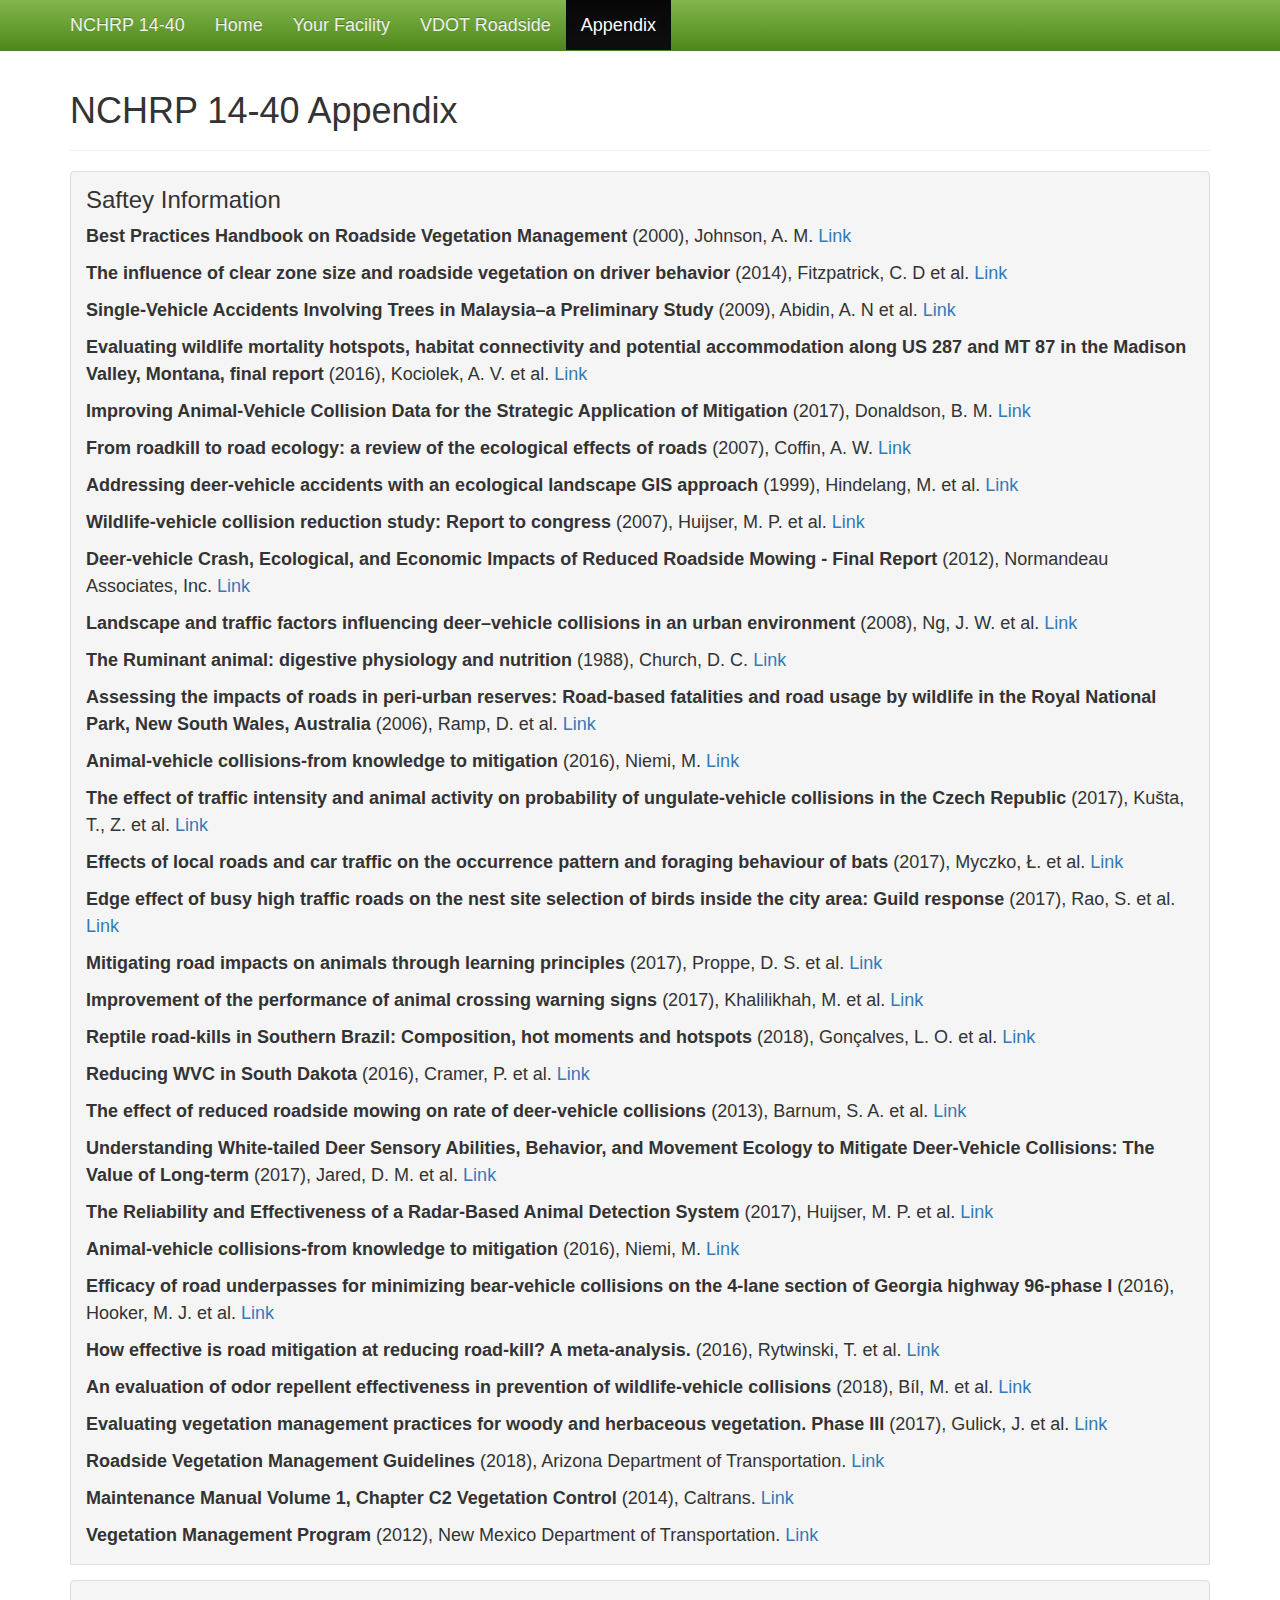
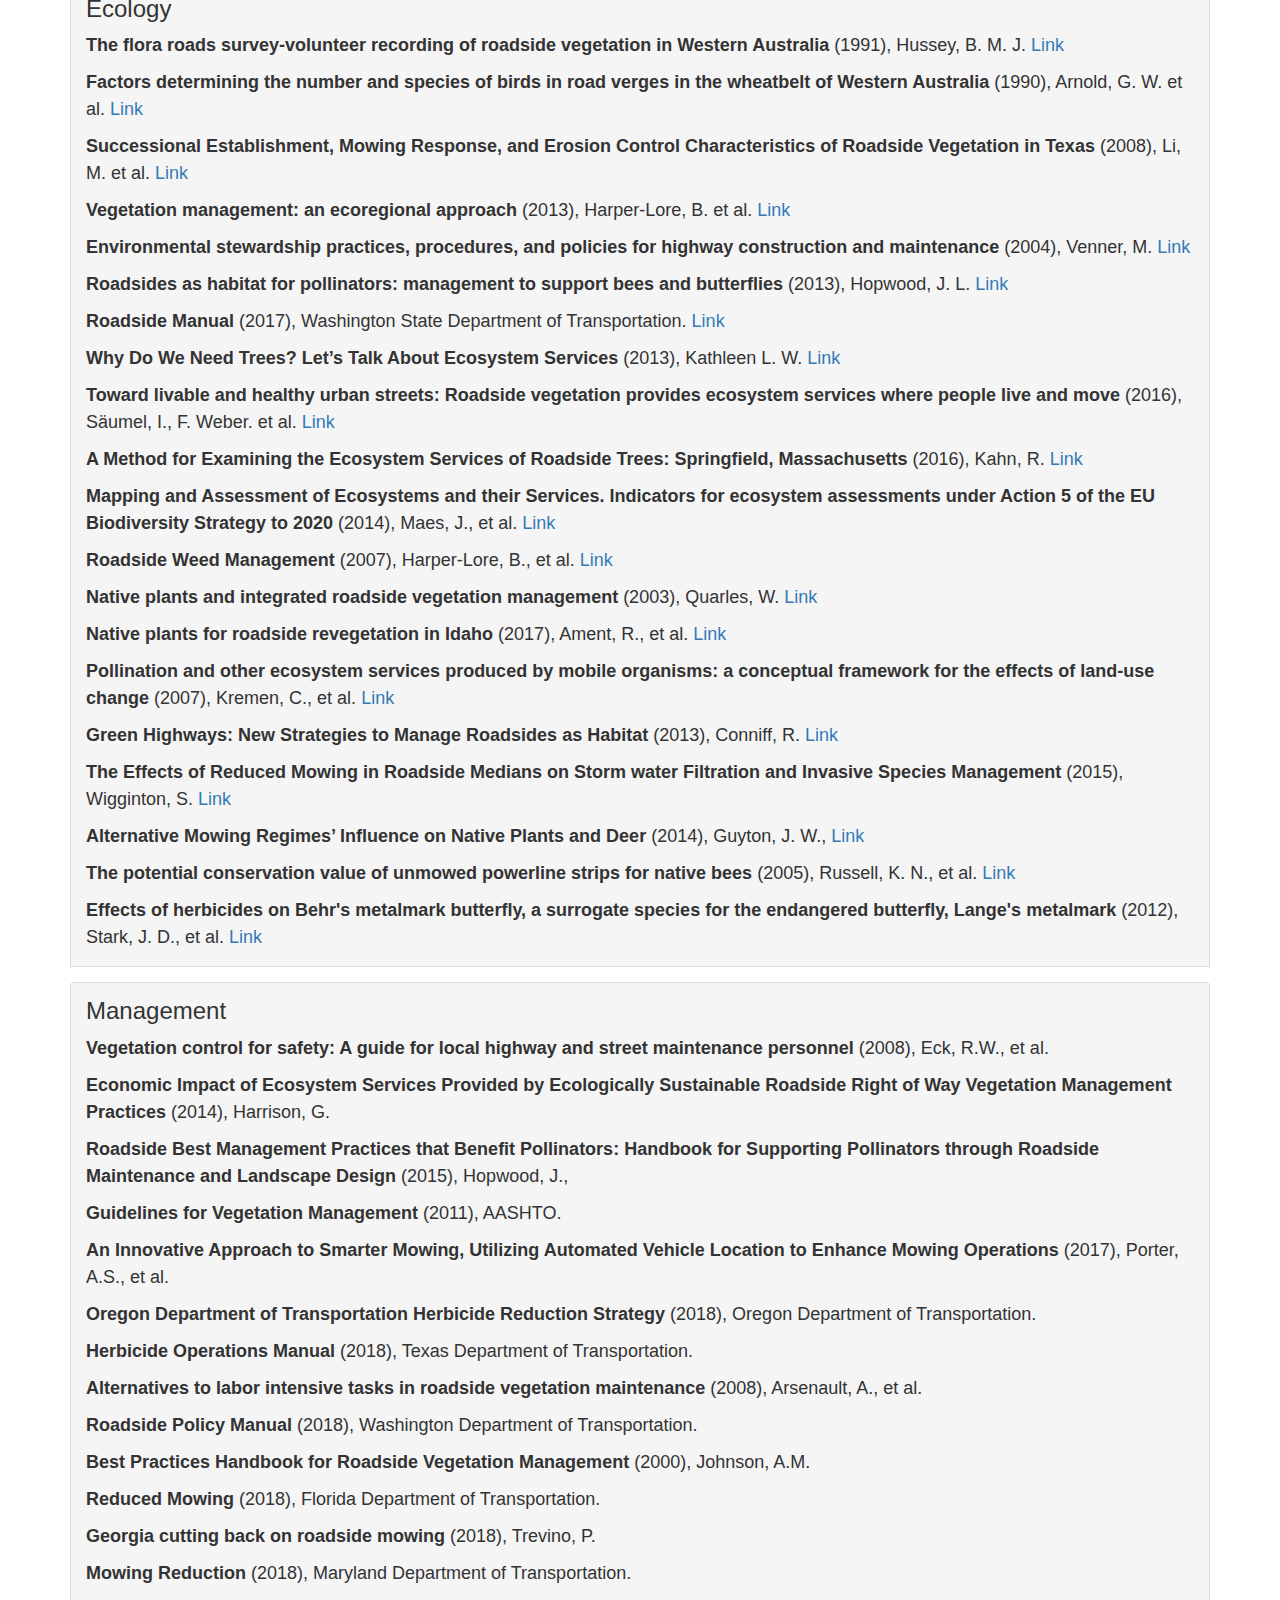
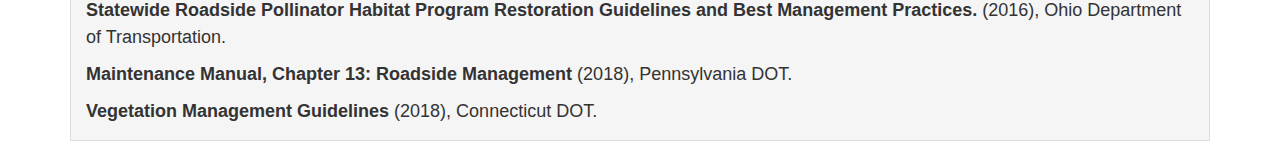
<file: appendix.htm>
<!DOCTYPE html>
<html lang="en">
<head>
	<meta charset="utf-8">
  <meta http-equiv="X-UA-Compatible" content="IE=edge">
  <meta name="viewport" content="width=device-width, initial-scale=1">
	<title>NCHRP 14-40</title>
   <!-- Bootstrap -->
    <link href="css/bootstrap.min.css" rel="stylesheet">
    <link href="css/bootstrap-theme.min.css" rel="stylesheet">
    <link href="css/acrp0911.css" rel="stylesheet">

    <!-- HTML5 shim and Respond.js for IE8 support of HTML5 elements and media queries -->
    <!-- WARNING: Respond.js doesn't work if you view the page via file:// -->
    <!--[if lt IE 9]>
      <script src="https://oss.maxcdn.com/html5shiv/3.7.2/html5shiv.min.js"></script>
      <script src="https://oss.maxcdn.com/respond/1.4.2/respond.min.js"></script>
    <![endif]-->
</head>

<body>
  <header class="navbar navbar-static-top navbar-inverse" id="top" role="banner">
  <div class="container">
    <div class="navbar-header">
      <button class="navbar-toggle collapsed" type="button" data-toggle="collapse" data-target=".bs-navbar-collapse">
        <span class="sr-only">Toggle navigation</span>
        <span class="icon-bar"></span>
        <span class="icon-bar"></span>
        <span class="icon-bar"></span>
      </button>
      <a href="index.htm" class="navbar-brand">NCHRP 14-40</a>
    </div>
    <nav class="collapse navbar-collapse bs-navbar-collapse">
      <ul class="nav navbar-nav">
        <li>
          <a href="index.htm">Home</a>
        </li>

        <li>
          <a href="facility.htm">Your Facility</a>
        </li>
        <!-- <li>
          <a href="help.htm">Help</a>
        </li> -->
        <li><a href="vdot.html">VDOT Roadside</a></li>
        <li class="active">
          <a href="appendix.htm">
            Appendix
          </a>
        </li>

       <!--  <li>
          <a href="distresses.htm">All Distresses</a>
        </li> -->
        <!-- <li>
          <a href="final-report.htm">Project Final Report</a>
        </li> -->
        
      </ul>
      
    </nav>
  </div><!-- end .container -->
  </header>



    <div class="container">
      <div class="page-header">
        <h1>NCHRP 14-40 Appendix</h1>
      </div>

      <div class="callout">
        <h2>Saftey Information</h2>

        <p><strong>Best Practices Handbook on Roadside Vegetation Management</strong> (2000), Johnson, A. M. <a href="https://www.lrrb.org/pdf/200820.pdf">Link</a></p>
        <p><strong>The influence of clear zone size and roadside vegetation on driver behavior</strong> (2014), Fitzpatrick, C. D et al. <a href="https://www.sciencedirect.com/science/article/pii/S0022437514000371?via%3Dihub">Link</a> </p>
        <p><strong>Single-Vehicle Accidents Involving Trees in Malaysia–a Preliminary Study</strong> (2009), Abidin, A. N et al. <a href="http://reaaa.vms.my/images/4/4f/MRR_12_2009.pdf">Link</a></p>
        <p><strong>Evaluating wildlife mortality hotspots, habitat connectivity and potential accommodation along US 287 and MT 87 in the Madison Valley, Montana, final report</strong> (2016), Kociolek, A. V. et al. <a href="https://www.mdt.mt.gov/research/projects/env/madison_valley.shtml"> Link</a></p>
        <p><strong>Improving Animal-Vehicle Collision Data for the Strategic Application of Mitigation</strong> (2017), Donaldson, B. M. <a href="http://www.virginiadot.org/vtrc/main/online_reports/pdf/18-r16.pdf">Link</a></p>
        <p><strong>From roadkill to road ecology: a review of the ecological effects of roads</strong> (2007), Coffin, A. W. <a href="https://www.sciencedirect.com/science/article/pii/S0966692306001177">Link</a></p>
        <p><strong>Addressing deer-vehicle accidents with an ecological landscape GIS approach</strong> (1999), Hindelang, M. et al. <a href="http://www.icoet.net/downloads/99paper25.pdf">Link</a></p>
        <p><strong>Wildlife-vehicle collision reduction study: Report to congress</strong> (2007), Huijser, M. P. et al. <a href="https://www.fhwa.dot.gov/publications/research/safety/08034/">Link</a></p>
        <p><strong>Deer-vehicle Crash, Ecological, and Economic Impacts of Reduced Roadside Mowing - Final Report</strong> (2012), Normandeau Associates, Inc. <a href="http://www.deercrash.org/DVC%20Mowing.pdf">Link</a></p>
        <p><strong>Landscape and traffic factors influencing deer–vehicle collisions in an urban environment</strong> (2008), Ng, J. W. et al. <a href="http://digitalcommons.unl.edu/cgi/viewcontent.cgi?article=1078&context=hwi">Link</a></p>
        <p><strong>The Ruminant animal: digestive physiology and nutrition</strong> (1988), Church, D. C. <a href="https://eprints.nwisrl.ars.usda.gov/770/1/606.pdf">Link</a></p>
        <p><strong>Assessing the impacts of roads in peri-urban reserves: Road-based fatalities and road usage by wildlife in the Royal National Park, New South Wales, Australia</strong> (2006), Ramp, D. et al. <a href="https://www.sciencedirect.com/science/article/pii/S0006320705004799">Link</a></p>
        <p><strong>Animal-vehicle collisions-from knowledge to mitigation</strong> (2016), Niemi, M. <a href="https://helda.helsinki.fi/bitstream/handle/10138/160439/animalve.pdf?sequence=1&isAllowed=y">Link</a></p>
        <p><strong>The effect of traffic intensity and animal activity on probability of ungulate-vehicle collisions in the Czech Republic</strong> (2017), Kušta, T., Z. et al. <a href="https://www.sciencedirect.com/science/article/pii/S0925753516301643">Link</a></p>
        <p><strong>Effects of local roads and car traffic on the occurrence pattern and foraging behaviour of bats</strong> (2017), Myczko, Ł. et al. <a href="https://www.sciencedirect.com/science/article/pii/S1361920917307034">Link</a></p>
        <p><strong>Edge effect of busy high traffic roads on the nest site selection of birds inside the city area: Guild response</strong> (2017), Rao, S. et al. <a href="https://www.sciencedirect.com/science/article/pii/S1361920916306332">Link</a></p>
        <p><strong>Mitigating road impacts on animals through learning principles</strong> (2017), Proppe, D. S. et al. <a href="https://link.springer.com/article/10.1007%2Fs10071-016-0989-y">Link</a></p>
        <p><strong>Improvement of the performance of animal crossing warning signs</strong> (2017), Khalilikhah, M. et al. <a href="https://www.sciencedirect.com/science/article/pii/S0022437516302596">Link</a></p>
        <p><strong>Reptile road-kills in Southern Brazil: Composition, hot moments and hotspots</strong> (2018), Gonçalves, L. O. et al. <a href="https://www.sciencedirect.com/science/article/pii/S004896971732394X?via%3Dihub">Link</a></p>
        <p><strong>Reducing WVC in South Dakota</strong> (2016), Cramer, P. et al. <a href="https://roadecology.ucdavis.edu/files/content/projects/SDDOT_WVC_Research_Final_Report_July_29_2016.pdf">Link</a></p>
        <p><strong>The effect of reduced roadside mowing on rate of deer-vehicle collisions</strong> (2013), Barnum, S. A. et al. <a href="http://docs.trb.org/prp/13-5041.pdf">Link</a></p>
        <p><strong>Understanding White-tailed Deer Sensory Abilities, Behavior, and Movement Ecology to Mitigate Deer-Vehicle Collisions: The Value of Long-term</strong> (2017), Jared, D. M. et al. <a href="http://docs.trb.org/prp/17-00809.pdf">Link</a></p>
        <p><strong>The Reliability and Effectiveness of a Radar-Based Animal Detection System</strong> (2017), Huijser, M. P. et al. <a href="http://cem.uaf.edu/media/247691/huijser-et-al-animal-detection-system-20170917-final-report-cesticc.pdf">Link</a></p>
        <p><strong>Animal-vehicle collisions-from knowledge to mitigation</strong> (2016), Niemi, M. <a href="https://helda.helsinki.fi/bitstream/handle/10138/160439/animalve.pdf?sequence=1&isAllowed=y">Link</a></p>
        <p><strong>Efficacy of road underpasses for minimizing bear-vehicle collisions on the 4-lane section of Georgia highway 96-phase I</strong> (2016), Hooker, M. J. et al. <a href="http://www.gti.gatech.edu/sites/default/files/u51/EFFICACY%20OF%20ROAD%20UNDERPASSES%20FOR%20MINIMIZING%20BEAR-VEHICLE%20COLLISIONS%20ON%20THE%204-LANE%20SECTION%20OF%20GEORGIA%2096_Warren%20Hooker.pdf">Link</a></p>
        <p><strong>How effective is road mitigation at reducing road-kill? A meta-analysis.</strong> (2016), Rytwinski, T. et al. <a href="https://journals.plos.org/plosone/article?id=10.1371/journal.pone.0166941">Link</a></p>
        <p><strong>An evaluation of odor repellent effectiveness in prevention of wildlife-vehicle collisions</strong> (2018), Bíl, M. et al. <a href="https://www.sciencedirect.com/science/article/pii/S0301479717309568?via%3Dihub">Link</a></p>
        <p><strong>	Evaluating vegetation management practices for woody and herbaceous vegetation. Phase III</strong> (2017), Gulick, J. et al. <a href="http://cdm16007.contentdm.oclc.org/cdm/ref/collection/p267401ccp2/id/15541">Link</a></p>
        <p><strong>Roadside Vegetation Management Guidelines</strong> (2018), Arizona Department of Transportation. <a href="https://apps.azdot.gov/files/Sitefinity-Files/Vegetation-Management-Guidelines.pdf">Link</a></p>
        <p><strong>Maintenance Manual Volume 1, Chapter C2 Vegetation Control</strong> (2014), Caltrans. <a href="http://www.dot.ca.gov/hq/maint/manual/2014/17_Chpt_C2_May_2015_rev_1-01.pdf">Link</a></p>
        <p><strong>Vegetation Management Program</strong> (2012), New Mexico Department of Transportation. <a href="http://dot.state.nm.us/content/nmdot/en/Vegetation_Management.html">Link</a></p>
      </div>

    <div class="callout">
      <h2>Ecology</h2>
      <p><strong>The flora roads survey-volunteer recording of roadside vegetation in Western Australia</strong> (1991), Hussey, B. M. J. <a href="https://trid.trb.org/view/376075">Link</a></p>
      <p><strong>Factors determining the number and species of birds in road verges in the wheatbelt of Western Australia</strong> (1990), Arnold, G. W. et al. <a href="https://www.sciencedirect.com/science/article/pii/000632079090098A">Link</a></p>
      <p><strong>Successional Establishment, Mowing Response, and Erosion Control Characteristics of Roadside Vegetation in Texas</strong> (2008), Li, M. et al. <a href="https://static.tti.tamu.edu/tti.tamu.edu/documents/0-4949-1.pdf">Link</a></p>
      <p><strong>Vegetation management: an ecoregional approach</strong> (2013), Harper-Lore, B. et al. <a href="https://www.environment.fhwa.dot.gov/env_topics/ecosystems_vegetation.aspx">Link</a></p>
      <p><strong>Environmental stewardship practices, procedures, and policies for highway construction and maintenance</strong> (2004), Venner, M. <a href="http://onlinepubs.trb.org/onlinepubs/archive/NotesDocs/25-25(4)_FR.pdf">Link</a></p>
      <p><strong>Roadsides as habitat for pollinators: management to support bees and butterflies</strong> (2013), Hopwood, J. L. <a href="http://www.icoet.net/icoet_2013/documents/papers/ICOET2013_Paper403C_Hopwood.pdf">Link</a></p>
      <p><strong>Roadside Manual</strong> (2017), Washington State Department of Transportation. <a href="http://www.wsdot.wa.gov/publications/manuals/fulltext/M25-30/Roadside.pdf">Link</a></p>
      <p><strong>Why Do We Need Trees? Let’s Talk About Ecosystem Services</strong> (2013), Kathleen L. W. <a href="https://www.naturewithin.info/Policy/Eco%20Services_Arborist%20News_KWolf%20Aug%202013.pdf">Link</a></p>
      <p><strong>Toward livable and healthy urban streets: Roadside vegetation provides ecosystem services where people live and move</strong> (2016), Säumel, I., F. Weber. et al. <a href="https://www.sciencedirect.com/science/article/pii/S1462901115301131">Link</a></p>
      <p><strong>A Method for Examining the Ecosystem Services of Roadside Trees: Springfield, Massachusetts</strong> (2016), Kahn, R. <a href="https://www.mass.gov/files/documents/2016/08/qz/cf2016june.pdf">Link</a></p>
      <p><strong>Mapping and Assessment of Ecosystems and their Services. Indicators for ecosystem assessments under Action 5 of the EU Biodiversity Strategy to 2020</strong> (2014), Maes, J., et al. <a href="http://ec.europa.eu/environment/nature/knowledge/ecosystem_assessment/pdf/2ndMAESWorkingPaper.pdf">Link</a></p>
      <p><strong>Roadside Weed Management</strong> (2007), Harper-Lore, B., et al. <a href="http://msuinvasiveplants.org/archives_CISM/index.html">Link</a></p>
      <p><strong>Native plants and integrated roadside vegetation management</strong> (2003), Quarles, W. <a href="https://www.birc.org/MarApril2003.pdf">Link</a></p>
      <p><strong>Native plants for roadside revegetation in Idaho</strong> (2017), Ament, R., et al. <a href="http://npj.uwpress.org/content/18/1/4.abstract">Link</a></p>
      <p><strong>Pollination and other ecosystem services produced by mobile organisms: a conceptual framework for the effects of land‐use change</strong> (2007), Kremen, C., et al. <a href="https://onlinelibrary.wiley.com/doi/10.1111/j.1461-0248.2007.01018.x">Link</a></p>
      <p><strong>Green Highways: New Strategies to Manage Roadsides as Habitat</strong> (2013), Conniff, R. <a href="https://e360.yale.edu/features/green_highways_new_strategies_to_manage_roadsides_as_habitat">Link</a></p>
      <p><strong>The Effects of Reduced Mowing in Roadside Medians on Storm water Filtration and Invasive Species Management</strong> (2015), Wigginton, S. <a href="https://digitalcommons.uri.edu/cgi/viewcontent.cgi?article=1805&context=theses">Link</a></p>
      <p><strong>Alternative Mowing Regimes’ Influence on Native Plants and Deer</strong> (2014), Guyton, J. W., <a href="http://ir.library.msstate.edu/bitstream/handle/11668/14195/4.%20Alternative%20mowing%20regimes%20influence%20on%20native%20plants%20and%20deer.pdf?sequence=1&isAllowed=y">Link</a></p>
      <p><strong>The potential conservation value of unmowed powerline strips for native bees</strong> (2005), Russell, K. N., et al. <a href="https://www.sciencedirect.com/science/article/pii/S0006320705000467">Link</a></p>
      <p><strong>Effects of herbicides on Behr's metalmark butterfly, a surrogate species for the endangered butterfly, Lange's metalmark</strong> (2012), Stark, J. D., et al. <a href="https://www.sciencedirect.com/science/article/pii/S0269749112000280">Link</a></p>
    </div>
    <div class="callout">
      <h2>Management</h2>
      <p><strong>Vegetation control for safety: A guide for local highway and street maintenance personnel</strong> (2008), Eck, R.W., et al. <a href="https://safety.fhwa.dot.gov/local_rural/training/fhwasa07018/"></a></p>
      <p><strong>Economic Impact of Ecosystem Services Provided by Ecologically Sustainable Roadside Right of Way Vegetation Management Practices</strong> (2014), Harrison, G. <a href="http://www.fdot.gov/research/Completed_Proj/Summary_EMO/FDOT-BDK75-977-74-rpt.pdf"></a></p>
      <p><strong>Roadside Best Management Practices that Benefit Pollinators: Handbook for Supporting Pollinators through Roadside Maintenance and Landscape Design</strong> (2015), Hopwood, J., <a href="http://www.xerces.org/wp-content/uploads/2016/08/BMPs_pollinators_landscapes.pdf"></a></p>
      <p><strong>Guidelines for Vegetation Management</strong> (2011), AASHTO. <a href="http://www.dot.ca.gov/hq/maint/AASHTO/AASHTO_2008_Presentations/Tu7.4-Heap_Monterey_July%202008.pdf"></a></p>
      <p><strong>An Innovative Approach to Smarter Mowing, Utilizing Automated Vehicle Location to Enhance Mowing Operations</strong> (2017), Porter, A.S., et al. <a href="http://www.dot.state.mn.us/research/reports/2017/201711.pdf"></a></p>
      <p><strong>Oregon Department of Transportation Herbicide Reduction Strategy</strong> (2018), Oregon Department of Transportation. <a href="https://www.oregon.gov/ODOT/Maintenance/Documents/Herbicide%20Reduction%20Final%20Report%20April%202016.pdf"></a></p>
      <p><strong>Herbicide Operations Manual</strong> (2018), Texas Department of Transportation. <a href="https://ftp.dot.state.tx.us/pub/txdot-info/mnt/herbicide-manual.pdf"></a></p>
      <p><strong>Alternatives to labor intensive tasks in roadside vegetation maintenance</strong> (2008), Arsenault, A., et al. <a href="http://www.dot.ca.gov/newtech/researchreports/reports/2008/ucd-arr-08-06-30-04.pdf"></a></p>
      <p><strong>Roadside Policy Manual</strong> (2018), Washington Department of Transportation. <a href="https://www.wsdot.wa.gov/publications/manuals/fulltext/M3110/RPM.pdf."></a></p>
      <p><strong>Best Practices Handbook for Roadside Vegetation Management</strong> (2000), Johnson, A.M. <a href="https://conservancy.umn.edu/bitstream/handle/11299/189413/MnDOT%202000-19.pdf?sequence=1&isAllowed=y"></a></p>
      <p><strong>Reduced Mowing</strong> (2018), Florida Department of Transportation. <a href="http://www.fdot.gov/designsupport/wildflowers/reducedmowing.shtm"></a></p>
      <p><strong>Georgia cutting back on roadside mowing</strong> (2018), Trevino, P. <a href="https://www.timesfreepress.com/news/georgia/story/2009/jun/27/georgia-cutting-back-on-roadside-mowing/224994/"></a></p>
      <p><strong>Mowing Reduction</strong> (2018), Maryland Department of Transportation. <a href="http://www.roads.maryland.gov/Index.aspx?pageid=353"></a></p>
      <p><strong>Statewide Roadside Pollinator Habitat Program Restoration Guidelines and Best Management Practices.</strong> (2016), Ohio Department of Transportation. <a href="http://www.davey.com/media/1619374/1_odot_statewide_roadside_pollinator_habitat_restoration_guide.pdf"></a></p>
      <p><strong>Maintenance Manual, Chapter 13: Roadside Management</strong> (2018), Pennsylvania DOT. <a href="http://www.dot.state.pa.us/public/PubsForms/Publications/PUB%2023/Pub%2023-Chapter%2013%20.pdf"></a></p>
      <p><strong>Vegetation Management Guidelines</strong> (2018), Connecticut DOT. <a href="http://www.ct.gov/dot/lib/dot/documents/dmaintenance/veg_man_guidelines_final_02-15-18.pdf"></a></p>
    </div>



  </div>

	<!-- jQuery (necessary for Bootstrap's JavaScript plugins) -->
    <script src="https://ajax.googleapis.com/ajax/libs/jquery/1.11.2/jquery.min.js"></script>
    <!-- Include all compiled plugins (below), or include individual files as needed -->
    <script src="js/bootstrap.min.js"></script>
    <script src="jquery-1.11.3.min.js"></script>
<script>
  (function(i,s,o,g,r,a,m){i['GoogleAnalyticsObject']=r;i[r]=i[r]||function(){
  (i[r].q=i[r].q||[]).push(arguments)},i[r].l=1*new Date();a=s.createElement(o),
  m=s.getElementsByTagName(o)[0];a.async=1;a.src=g;m.parentNode.insertBefore(a,m)
  })(window,document,'script','https://www.google-analytics.com/analytics.js','ga');

  ga('create', 'UA-417427-51', 'auto');
  ga('send', 'pageview');

</script>    
</body>
</html>
</file>
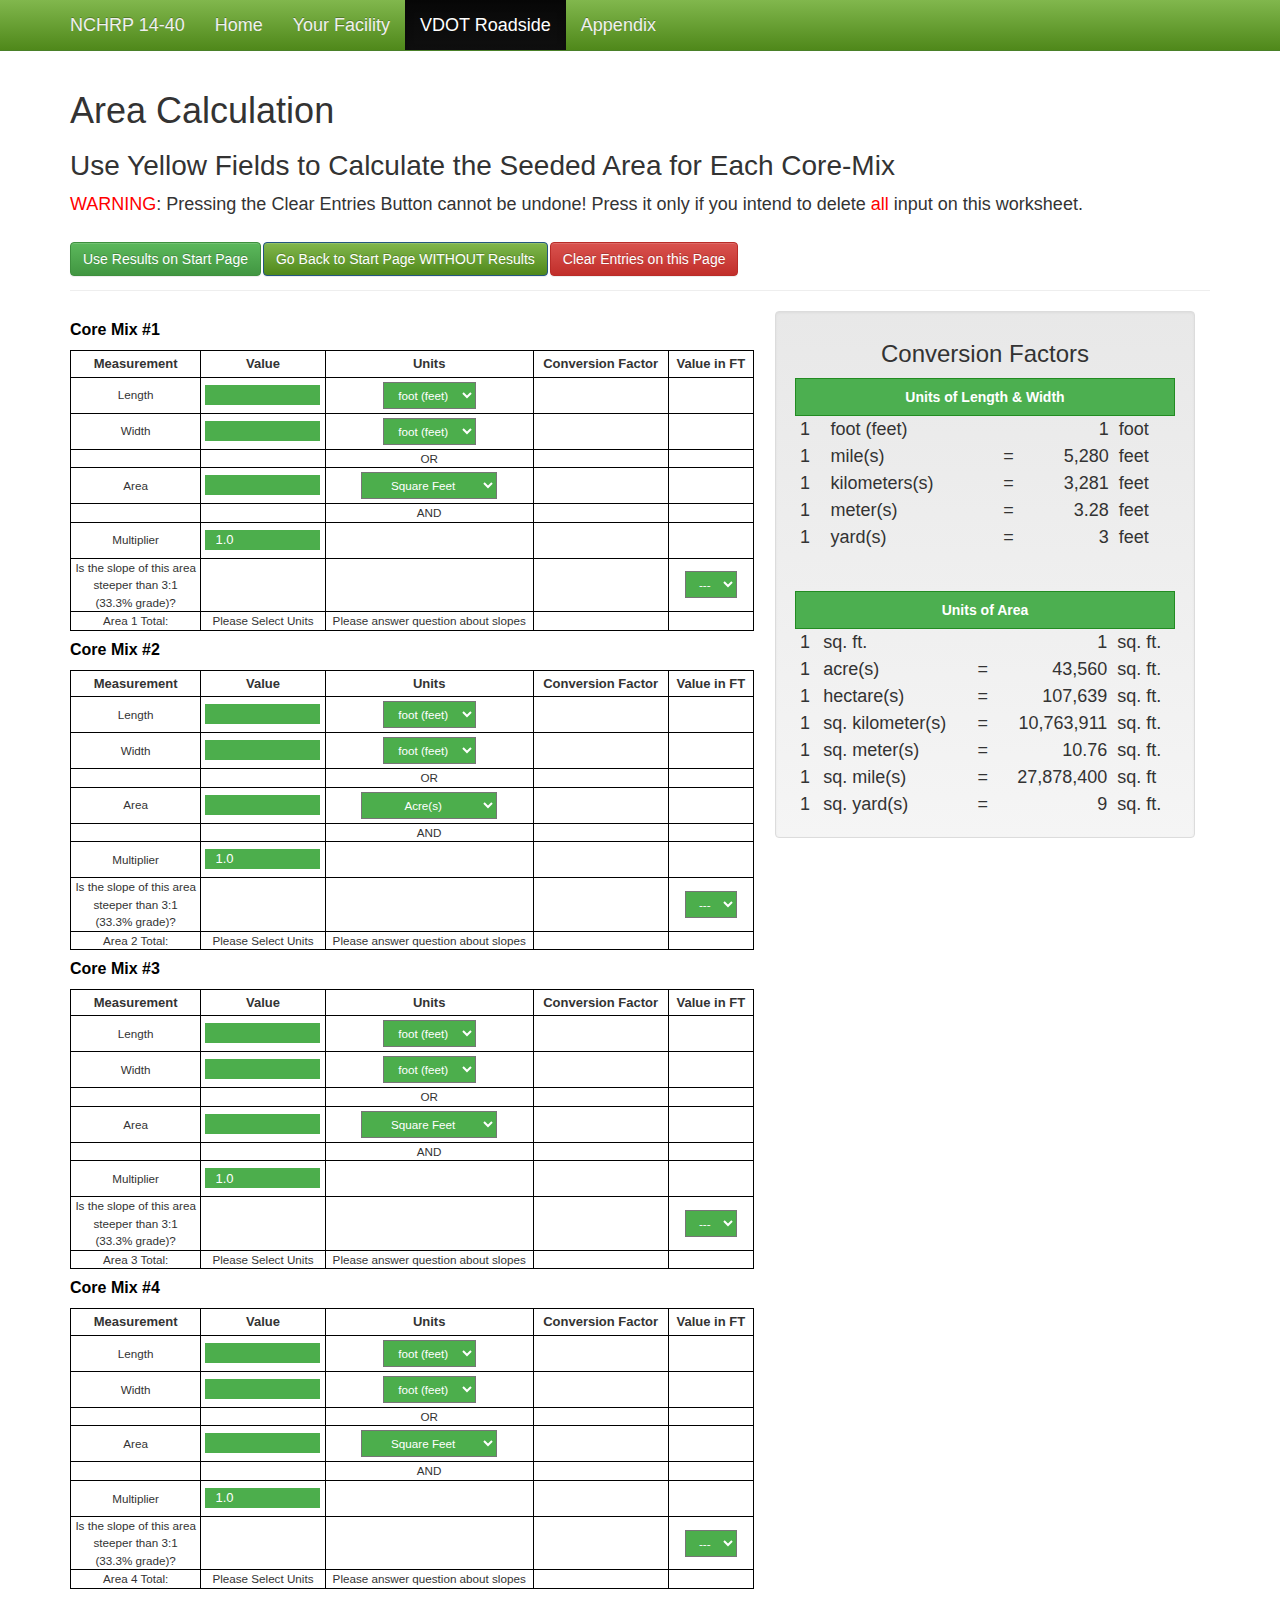
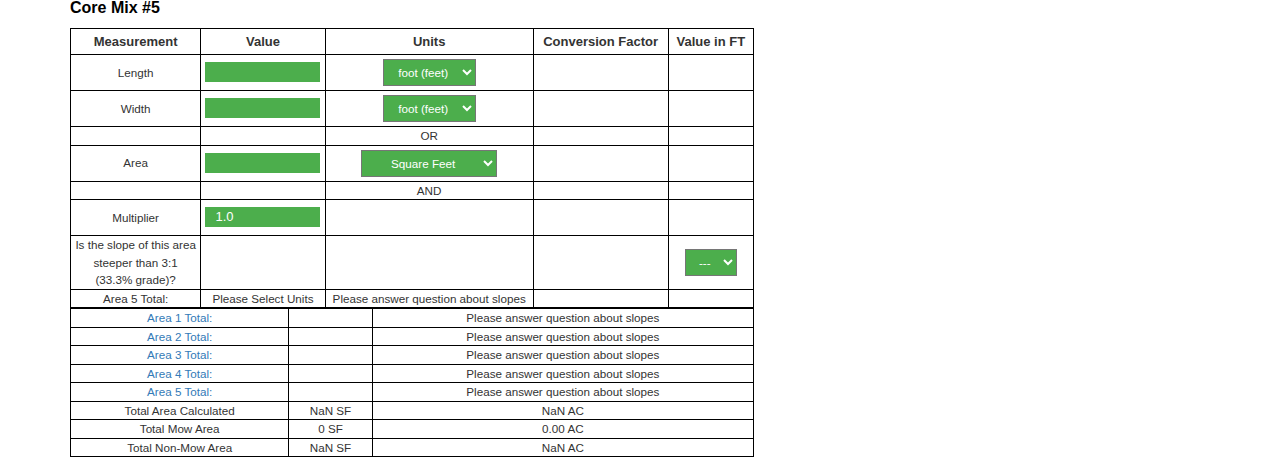
<file: calc.html>
<!DOCTYPE html>
<html lang="en">
<head>
    <meta charset="utf-8">
    <meta http-equiv="X-UA-Compatible" content="IE=edge">
    <meta name="viewport" content="width=device-width, initial-scale=1">
    <title>NCHRP 14-40</title>
    <!-- Bootstrap -->
    <link href="css/bootstrap.min.css" rel="stylesheet">
    <link href="css/bootstrap-theme.min.css" rel="stylesheet">
    <link href="css/acrp0911.css" rel="stylesheet">
    <link href="css/vdot.css" rel="stylesheet">
    <script src="https://ajax.googleapis.com/ajax/libs/jquery/3.3.1/jquery.min.js"></script>
    <script src="js/calc.js"></script>

    <!-- HTML5 shim and Respond.js for IE8 support of HTML5 elements and media queries -->
    <!-- WARNING: Respond.js doesn't work if you view the page via file:// -->
    <!--[if lt IE 9]>
    <script src="https://oss.maxcdn.com/html5shiv/3.7.2/html5shiv.min.js"></script>
    <script src="https://oss.maxcdn.com/respond/1.4.2/respond.min.js"></script>
    <![endif]-->
</head>

<body>
<header class="navbar navbar-static-top navbar-inverse" id="top" role="banner">
    <div class="container">
        <div class="navbar-header">
            <button class="navbar-toggle collapsed" type="button" data-toggle="collapse" data-target=".bs-navbar-collapse">
                <span class="sr-only">Toggle navigation</span>
                <span class="icon-bar"></span>
                <span class="icon-bar"></span>
                <span class="icon-bar"></span>
            </button>
            <a href="index.htm" class="navbar-brand">NCHRP 14-40</a>
        </div>
        <nav class="collapse navbar-collapse bs-navbar-collapse">
            <ul class="nav navbar-nav">
                <li>
                    <a href="index.htm">Home</a>
                </li>

                <li>
                    <a href="facility.htm">Your Facility</a>
                </li>
                <!-- <li>
                  <a href="help.htm">Help</a>
                </li> -->
                <li class="active"><a href="vdot.html">VDOT Roadside</a></li>
                <li>
                    <a href="appendix.htm">
                        Appendix
                    </a>
                </li>
            </ul>

        </nav>
    </div><!-- end .container -->
</header>
    <div class="container">
        <div class="page-header">
            <h1>Area Calculation</h1>
            <h3>Use Yellow Fields to Calculate the Seeded Area for Each Core-Mix</h3>
            <p><span style="color: red;">WARNING</span>: Pressing the Clear Entries Button cannot be undone! Press it only if you intend to delete <span style="color: red;">all</span> input on this worksheet.</p>
            <ul class="nav nav-pills">
                <li><button class="btn btn-success" onclick="backWithResults();">Use Results on Start Page</button></li>
                <li><button class="btn btn-primary" onclick="backWithNoResults();">Go Back to Start Page WITHOUT Results</button></li>
                <li><button class="btn btn-danger" onclick="clearEntries();">Clear Entries on this Page</button></li>
            </ul>
        </div>
    </div>
    <div class="container">
        <div class="sidebar col-xs-3" style="float: right; width: 450px;">
            <div class="well">
                <h4 style="text-align: center;">Conversion Factors</h4>
                <table id="measurements">
                    <caption style="text-align: center;">Units of Length & Width</caption>
                    <tr>
                        <td>1</td><td>foot (feet) </td><td> </td><td style="text-align: right;">1</td><td>foot</td>
                    </tr>
                    <tr>
                        <td>1</td><td>mile(s) </td><td>=</td><td style="text-align: right;">5,280</td><td>feet</td>
                    </tr>
                    <tr>
                        <td>1</td><td>kilometers(s) </td><td>=</td><td style="text-align: right;">3,281</td><td>feet</td>
                    </tr>
                    <tr>
                        <td>1</td><td>meter(s) </td><td>=</td><td style="text-align: right;">3.28</td><td>feet</td>
                    </tr>
                    <tr>
                        <td>1</td><td>yard(s) </td><td>=</td><td style="text-align: right;">3</td><td>feet</td>
                    </tr>
                </table>
                <br><br>
                <table id="area">
                    <caption style="text-align: center;">Units of Area</caption>
                    <tr>
                        <td>1</td><td>sq. ft. </td><td> </td><td style="text-align: right;">1</td><td>sq. ft.</td>
                    </tr>
                    <tr>
                        <td>1</td><td>acre(s) </td><td>=</td><td style="text-align: right;">43,560</td><td>sq. ft.</td>
                    </tr>
                    <tr>
                        <td>1</td><td>hectare(s) </td><td>=</td><td style="text-align: right;">107,639</td><td>sq. ft.</td>
                    </tr>
                    <tr>
                        <td>1</td><td>sq. kilometer(s) </td><td>=</td><td style="text-align: right;">10,763,911</td><td>sq. ft.</td>
                    </tr>
                    <tr>
                        <td>1</td><td>sq. meter(s) </td><td>=</td><td style="text-align: right;">10.76</td><td>sq. ft.</td>
                    </tr>
                    <tr>
                        <td>1</td><td>sq. mile(s) </td><td>=</td><td style="text-align: right;">27,878,400</td><td>sq. ft</td>
                    </tr>
                    <tr>
                        <td>1</td><td>sq. yard(s) </td><td>=</td><td style="text-align: right;">9</td><td>sq. ft.</td>
                    </tr>
                </table>
            </div>
        </div>
        <table class="core-mix"><a name="area1"></a>
            <caption>Core Mix #1</caption>
            <thead>
            <th>Measurement</th><th>Value</th><th>Units</th><th>Conversion Factor</th><th>Value in FT</th>
            </thead>
            <tbody>
            <tr>
                <td>Length</td>
                <td><input type="number" size="15" min="0" max="10000000" id="lng1"> </td>
                <td>
                    <select id="covl1">
                        <option>foot (feet)</option>
                        <option>mile(s)</option>
                        <option>kilometer(s)</option>
                        <option>meter(s)</option>
                        <option>yard(s)</option>
                    </select>
                </td>
                <td id="cfl1"></td><td id="vftl1"></td>
            </tr>
            <tr>
                <td>Width</td>
                <td><input type="number" size="15" min="0" max="10000000" id="wi1"> </td>
                <td>
                    <select id="covw1">
                        <option>foot (feet)</option>
                        <option>mile(s)</option>
                        <option>kilometer(s)</option>
                        <option>meter(s)</option>
                        <option>yard(s)</option>
                    </select>
                </td><td id="cfw1"></td><td id="vftw1"></td>
            </tr>
            <tr>
                <td></td><td></td><td>OR</td><td></td><td></td>
            </tr>
            <tr>
                <td>Area</td>
                <td><input type="number" size="15" min="0" max="10000000" id="ar1"> </td>
                <td>
                    <select id="cova1">
                        <option value="ac">Acre(s)</option>
                        <option value="hacre">Hectare(s)</option>
                        <option value="ft" selected="selected">Square Feet</option>
                        <option value="sk">Square Kilometer(s)</option>
                        <option value="met">Square Meter(s)</option>
                        <option value="mi">Square Mile(s)</option>
                        <option value="yard">Square Yard(s)</option>
                    </select>
                </td><td id="cfa1"></td><td id="vfta1"></td>
            </tr>
            <tr>
                <td></td><td></td><td>AND</td><td></td><td></td>
            </tr>
            <tr>
                <td>Multiplier</td>
                <td><input type="number" size="15" value="1.0" min="0" max="10000000" id="m1"> </td>
                <td></td><td></td><td></td>
            </tr>
            <tr>
                <td>Is the slope of this area <br>steeper than 3:1<br> (33.3% grade)?</td>
                <td><td></td><td></td>
                <td>
                    <select id="nymow1">
                        <option>---</option>
                        <option>Yes</option>
                        <option>No</option>
                    </select>
                </td>
            </tr>
            <tr>
                <td>Area 1 Total:</td>
                <td><span id="total-area1">Please Select Units</span></td>
                <td id="mow1">Please answer question about slopes</td><td></td><td></td>
            </tr>
            </tbody>
        </table>
        <table class="core-mix"><a name="area2"></a>
            <caption>Core Mix #2</caption>
            <thead>
            <th>Measurement</th><th>Value</th><th>Units</th><th>Conversion Factor</th><th>Value in FT</th>
            </thead>
            <tbody>
            <tr>
                <td>Length</td>
                <td><input type="number" size="15" min="0" max="10000000" id="lng2"> </td>
                <td>
                    <select id="covl2">
                        <option>foot (feet)</option>
                        <option>mile(s)</option>
                        <option>kilometer(s)</option>
                        <option>meter(s)</option>
                        <option>yard(s)</option>
                    </select>
                </td>
                <td id="cfl2"></td><td id="vftl2"></td>
            </tr>
            <tr>
                <td>Width</td>
                <td><input type="number" size="15" min="0" max="10000000" id="wi2"> </td>
                <td>
                    <select id="covw2">
                        <option>foot (feet)</option>
                        <option>mile(s)</option>
                        <option>kilometer(s)</option>
                        <option>meter(s)</option>
                        <option>yard(s)</option>
                    </select>
                </td><td id="cfw2"></td><td id="vftw2"></td>
            </tr>
            <tr>
                <td></td><td></td><td>OR</td><td></td><td></td>
            </tr>
            <tr>
                <td>Area</td>
                <td><input type="number" size="15" min="0" max="10000000" id="ar2"> </td>
                <td>
                    <select id="cova2">
                        <option value="ac">Acre(s)</option>
                        <option value="hacre">Hectare(s)</option>
                        <option value="ft">Square Feet</option>
                        <option value="sk">Square Kilometer(s)</option>
                        <option value="met">Square Meter(s)</option>
                        <option value="mi">Square Mile(s)</option>
                        <option value="yard">Square Yard(s)</option>
                    </select>
                </td><td id="cfa2"></td><td id="vfta2"></td>
            </tr>
            <tr>
                <td></td><td></td><td>AND</td><td></td><td></td>
            </tr>
            <tr>
                <td>Multiplier</td>
                <td><input type="number" size="15" value="1.0" min="0" max="10000000" id="m2"> </td>
                <td></td><td></td><td></td>
            </tr>
            <tr>
                <td>Is the slope of this area <br>steeper than 3:1<br> (33.3% grade)?</td>
                <td><td></td><td></td>
                <td>
                    <select id="nymow2">
                        <option>---</option>
                        <option>Yes</option>
                        <option>No</option>
                    </select>
                </td>
            </tr>
            <tr>
                <td>Area 2 Total:</td>
                <td><span id="total-area2">Please Select Units</span></td>
                <td id="mow2">Please answer question about slopes</td><td></td><td></td>
            </tr>
            </tbody>
        </table>
        <table class="core-mix"><a name="area3"></a>
            <caption>Core Mix #3</caption>
            <thead>
            <th>Measurement</th><th>Value</th><th>Units</th><th>Conversion Factor</th><th>Value in FT</th>
            </thead>
            <tbody>
            <tr>
                <td>Length</td>
                <td><input type="number" size="15" min="0" max="10000000" id="lng3"> </td>
                <td>
                    <select id="covl3">
                        <option>foot (feet)</option>
                        <option>mile(s)</option>
                        <option>kilometer(s)</option>
                        <option>meter(s)</option>
                        <option>yard(s)</option>
                    </select>
                </td>
                <td id="cfl3"></td><td id="vftl3"></td>
            </tr>
            <tr>
                <td>Width</td>
                <td><input type="number" size="15" min="0" max="10000000" id="wi3"> </td>
                <td>
                    <select id="covw3">
                        <option>foot (feet)</option>
                        <option>mile(s)</option>
                        <option>kilometer(s)</option>
                        <option>meter(s)</option>
                        <option>yard(s)</option>
                    </select>
                </td><td id="cfw3"></td><td id="vftw3"></td>
            </tr>
            <tr>
                <td></td><td></td><td>OR</td><td></td><td></td>
            </tr>
            <tr>
                <td>Area</td>
                <td><input type="number" size="15" min="0" max="10000000" id="ar3"> </td>
                <td>
                    <select id="cova3">
                        <option value="ac">Acre(s)</option>
                        <option value="hacre">Hectare(s)</option>
                        <option value="ft" selected="selected">Square Feet</option>
                        <option value="sk">Square Kilometer(s)</option>
                        <option value="met">Square Meter(s)</option>
                        <option value="mi">Square Mile(s)</option>
                        <option value="yard">Square Yard(s)</option>
                    </select>
                </td><td id="cfa3"></td><td id="vfta3"></td>
            </tr>
            <tr>
                <td></td><td></td><td>AND</td><td></td><td></td>
            </tr>
            <tr>
                <td>Multiplier</td>
                <td><input type="number" size="15" value="1.0" min="0" max="10000000" id="m3"> </td>
                <td></td><td></td><td></td>
            </tr>
            <tr>
                <td>Is the slope of this area <br>steeper than 3:1<br> (33.3% grade)?</td>
                <td><td></td><td></td>
                <td>
                    <select id="nymow3">
                        <option>---</option>
                        <option>Yes</option>
                        <option>No</option>
                    </select>
                </td>
            </tr>
            <tr>
                <td>Area 3 Total:</td>
                <td><span id="total-area3">Please Select Units</span></td>
                <td id="mow3">Please answer question about slopes</td><td></td><td></td>
            </tr>
            </tbody>
        </table>
        <table class="core-mix"><a name="area4"></a>
            <caption>Core Mix #4</caption>
            <thead>
            <th>Measurement</th><th>Value</th><th>Units</th><th>Conversion Factor</th><th>Value in FT</th>
            </thead>
            <tbody>
            <tr>
                <td>Length</td>
                <td><input type="number" size="15" min="0" max="10000000" id="lng4"> </td>
                <td>
                    <select id="covl4">
                        <option>foot (feet)</option>
                        <option>mile(s)</option>
                        <option>kilometer(s)</option>
                        <option>meter(s)</option>
                        <option>yard(s)</option>
                    </select>
                </td>
                <td id="cfl4"></td><td id="vftl4"></td>
            </tr>
            <tr>
                <td>Width</td>
                <td><input type="number" size="15" min="0" max="10000000" id="wi4"> </td>
                <td>
                    <select id="covw4">
                        <option>foot (feet)</option>
                        <option>mile(s)</option>
                        <option>kilometer(s)</option>
                        <option>meter(s)</option>
                        <option>yard(s)</option>
                    </select>
                </td><td id="cfw4"></td><td id="vftw4"></td>
            </tr>
            <tr>
                <td></td><td></td><td>OR</td><td></td><td></td>
            </tr>
            <tr>
                <td>Area</td>
                <td><input type="number" size="15" min="0" max="10000000" id="ar4"> </td>
                <td>
                    <select id="cova4">
                        <option value="ac">Acre(s)</option>
                        <option value="hacre">Hectare(s)</option>
                        <option value="ft" selected="selected">Square Feet</option>
                        <option value="sk">Square Kilometer(s)</option>
                        <option value="met">Square Meter(s)</option>
                        <option value="mi">Square Mile(s)</option>
                        <option value="yard">Square Yard(s)</option>
                    </select>
                </td><td id="cfa4"></td><td id="vfta4"></td>
            </tr>
            <tr>
                <td></td><td></td><td>AND</td><td></td><td></td>
            </tr>
            <tr>
                <td>Multiplier</td>
                <td><input type="number" size="15" value="1.0" min="0" max="10000000" id="m4"> </td>
                <td></td><td></td><td></td>
            </tr>
            <tr>
                <td>Is the slope of this area <br>steeper than 3:1<br> (33.3% grade)?</td>
                <td><td></td><td></td>
                <td>
                    <select id="nymow4">
                        <option>---</option>
                        <option>Yes</option>
                        <option>No</option>
                    </select>
                </td>
            </tr>
            <tr>
                <td>Area 4 Total:</td>
                <td><span id="total-area4">Please Select Units</span></td>
                <td id="mow4">Please answer question about slopes</td><td></td><td></td>
            </tr>
            </tbody>
        </table>
        <table class="core-mix"><a name="area5"></a>
            <caption>Core Mix #5</caption>
            <thead>
            <th>Measurement</th><th>Value</th><th>Units</th><th>Conversion Factor</th><th>Value in FT</th>
            </thead>
            <tbody>
            <tr>
                <td>Length</td>
                <td><input type="number" size="15" min="0" max="10000000" id="lng5"> </td>
                <td>
                    <select id="covl5">
                        <option>foot (feet)</option>
                        <option>mile(s)</option>
                        <option>kilometer(s)</option>
                        <option>meter(s)</option>
                        <option>yard(s)</option>
                    </select>
                </td>
                <td id="cfl5"></td><td id="vftl5"></td>
            </tr>
            <tr>
                <td>Width</td>
                <td><input type="number" size="15" min="0" max="10000000" id="wi5"> </td>
                <td>
                    <select id="covw5">
                        <option>foot (feet)</option>
                        <option>mile(s)</option>
                        <option>kilometer(s)</option>
                        <option>meter(s)</option>
                        <option>yard(s)</option>
                    </select>
                </td><td id="cfw5"></td><td id="vftw5"></td>
            </tr>
            <tr>
                <td></td><td></td><td>OR</td><td></td><td></td>
            </tr>
            <tr>
                <td>Area</td>
                <td><input type="number" size="15" min="0" max="10000000" id="ar5"> </td>
                <td>
                    <select id="cova5">
                        <option value="ac">Acre(s)</option>
                        <option value="hacre">Hectare(s)</option>
                        <option value="ft" selected="selected">Square Feet</option>
                        <option value="sk">Square Kilometer(s)</option>
                        <option value="met">Square Meter(s)</option>
                        <option value="mi">Square Mile(s)</option>
                        <option value="yard">Square Yard(s)</option>
                    </select>
                </td><td id="cfa5"></td><td id="vfta5"></td>
            </tr>
            <tr>
                <td></td><td></td><td>AND</td><td></td><td></td>
            </tr>
            <tr>
                <td>Multiplier</td>
                <td><input type="number" size="15" value="1.0" min="0" max="10000000" id="m5"> </td>
                <td></td><td></td><td></td>
            </tr>
            <tr>
                <td>Is the slope of this area <br>steeper than 3:1<br> (33.3% grade)?</td>
                <td><td></td><td></td>
                <td>
                    <select id="nymow5">
                        <option>---</option>
                        <option>Yes</option>
                        <option>No</option>
                    </select>
                </td>
            </tr>
            <tr>
                <td>Area 5 Total:</td>
                <td><span id="total-area5">Please Select Units</span></td>
                <td id="mow5">Please answer question about slopes</td><td></td><td></td>
            </tr>
            </tbody>
        </table>
        <br><br><br>
        <table class="core-mix">
            <tr>
                <td>
                    <a href="#area1"> Area 1 Total:</a>
                </td>
                <td id="area1total1"></td><td id="area1total2"></td>
            </tr>
            <tr>
                <td>
                    <a href="#area2"> Area 2 Total:</a>
                </td>
                <td id="area2total1"></td><td id="area2total2"></td>
            </tr>
            <tr>
                <td>
                    <a href="#area3"> Area 3 Total:</a>
                </td>
                <td id="area3total1"></td><td id="area3total2"></td>
            </tr>
            <tr>
                <td>
                    <a href="#area4"> Area 4 Total:</a>
                </td>
                <td id="area4total1"></td><td id="area4total2"></td>
            </tr>
            <tr>
                <td>
                    <a href="#area5"> Area 5 Total:</a>
                </td>
                <td id="area5total1"></td><td id="area5total2"></td>
            </tr>
            <tr>
                <td>Total Area Calculated</td>
                <td id="totalcal1">Check Entries</td><td id="totalcal2">Check Entries</td>
            </tr>
            <tr>
                <td>Total Mow Area</td>
                <td id="totalmowarea1">Check Entries</td><td id="totalmowarea2">Check Entries</td>
            </tr>
            <tr>
                <td>Total Non-Mow Area</td>
                <td id="totalnonmowarea1">Check Entries</td><td id="totalnonmowarea2">Check Entries</td>
            </tr>
        </table>
    </div>

</body>
</html>
</file>
<file: css/acrp0911.css>
p,
th,
td,
li,
ul,
ol {
	font-size: 18px;
	line-height: 1.5;
	margin-bottom: 24px;
}
li {
	margin-bottom: 5px;
}
h3 {
	font-size: 28px;
}
h4 {
	font-size: 24px;
}
h5 {
	font-size: 20px;
    color: white;
}
h6 {
	font-size: 18px;
}

header#top {
	margin-bottom: 0;
}

.menu-text {
    color: white;
}

.jumbotron {
	background-color: #6c7707;
	color: #fff;
	text-align: center;
}
.home .jumbotron .container a {
	border-bottom: 1px solid #eee;
	color: #fff;
}
.home .jumbotron .container a.btn {
	border: none;
}

.btn-primary {
	background-image: linear-gradient(to bottom,#81b74d 0,#4f881a 100%) !important;
}
.btn-primary:hover {
	background-color: #4f881a !important;
}
.btn-info {
	background-image: linear-gradient(to bottom, #8ab770 0, #64884e 100%) !important;
	border-color: whitesmoke !important;
}
.btn-info:hover {
	background-color: #64884e !important;
}
.btn-info.active, .btn-info.focus, .btn-info:active, .btn-info:focus, .btn-info:hover, .open>.dropdown-toggle.btn-info {
	border-color: whitesmoke !important;
}

.navbar-inverse {
  background-image: -webkit-linear-gradient(top, #81b74d 0, #4f881a 100%);
    background-image: -o-linear-gradient(top,#81b74d 0,#4f881a 100%);
    background-image: -webkit-gradient(linear,left top,left bottom,from(#81b74d),to(#4f881a));
    background-image: linear-gradient(to bottom,#81b74d 0,#4f881a 100%);
    filter: progid:DXImageTransform.Microsoft.gradient(startColorstr='#ff337ab7', endColorstr='#ff265a88', GradientType=0);
    filter: progid:DXImageTransform.Microsoft.gradient(enabled=false);
    background-repeat: repeat-x;
    border-color: #4a8029;
}
.navbar-inverse .navbar-nav>li>a,
.navbar-inverse .navbar-brand, 
.navbar-inverse .navbar-nav>li>a {
	color: #efefef;
}
.nav.navbar-nav li {
	margin-bottom: 0;
}
.nav.navbar-nav li button {
	margin-top: 7px;
	margin-left: 30px;
}
.navbar-collapse .nav.navbar-nav li button {
	margin-left: 15px;
}


input {
  font-size: 20px;
  padding: 10px;
  margin-bottom: 15px;
}

input[type=file] {  
  /*position: absolute;
  bottom: 0;
  right: 102%;*/
  text-indent: 100%;
  white-space: nowrap;
  overflow: hidden;
  display: none;
}

select {
  padding: 5px;
}
select option {
	font-size: 16px;
}

#state {
	margin-bottom: 15px;
}

.sticky-controls select {
	margin-bottom: 15px;
}
.sticky-controls {
	margin-left: 0;
	padding-left: 0;
}
.sticky-controls label {
	font-size: 20px;
	font-weight: 500;
	margin-top: 10px;
	margin-bottom: 10px;
}

.ballpark-wrap {
	margin-bottom: 80px;
}

.btn-new-scenario {
	font-size: 20px;
}





.callout {
	position: relative;
    padding: 15px 15px 5px;
    margin: 0 -15px 15px;
    background-color: #efefef;
    border-color: #e5e5e5 #eee #eee;
    border-style: solid;
    border-width: 1px 0;
    -webkit-box-shadow: inset 0 3px 6px rgba(0,0,0,.05);
    box-shadow: inset 0 3px 6px rgba(0,0,0,.05);
    overflow: auto;
}
.callout h2 {
	font-size: 24px;
	margin: 0 0 10px 0;
}
.callout p,
.callout ul {
	margin-bottom: 10px;
}






body.distresses .type {
	margin: 10px 20px;
}

body.distresses .type h5 {
	border-top: 1px solid #999;
	margin-top: 20px;
	padding-top: 20px;
	text-transform: uppercase;
}
body.distresses .distress {
	border-top: 3px solid #999;
	margin-top: 40px;
	padding-top: 20px;
}

body.distresses .page-header nav {
	background-color: #f2f7ff;
	float: right;
	padding: 15px 25px 15px 20px;
	width: auto;
}

@media (min-width: 768px) {
	.callout {
		margin-right: 0;
	    margin-left: 0;
	    background-color: #f5f5f5;
	    border-color: #ddd;
	    border-width: 1px;
	    border-radius: 4px 4px 0 0;
	    -webkit-box-shadow: none;
	    box-shadow: none;
	}
}


@media only screen and (max-width: 699px) {
	
	body.distresses .page-header nav {
		margin-bottom: 25px;
		font-size: 18px;
		width: 100%;
	}
}

.clear-both { clear: both; }
.display-none, .fa.display-none { display: none; }


/** IMAGE STUFF ***/

    .photobox img {
      float:left;
      max-height:190px;
      width:auto;
    }

    .photobox a {
      float:left;
      margin-right:20px;
      margin-bottom:20px;
      max-height:190px;
      width:auto;
    }

    div.type {
      clear:both;
    }

  
    .photobox a { position: relative; float: left; cursor: pointer; }
    .photobox a .caption { 
      position: absolute; 
      bottom: 0; 
      left: 0; 
      right: 0; 
      padding: 1rem;

      background-color: rgba(0,0,0,0.80); 
      color: white; 
      width: 100%; 
      text-align: center;
      font-size: 1.3rem;
      line-height: 1.8rem;
    }
</file>
<file: css/vdot.css>
div.info-left {
    margin-left: 10px;
    display: inline-block;
}
div.info-left h6 {
    font-size: small;
    font-weight: bold;
    text-decoration: underline;
}
div.info-left span {
    font-size: smaller;
}
div.info-right {
    float: right;
}
div.info-right h6 {
    font-size: small;
    font-weight: bold;
    text-decoration: underline;
}
div.warnings span {
    color: red;
    font-size: small;
    font-weight: bold;
}
div.btn-sizing button {
    width: 200px;
    height: 50px;
}
div.btn-sizing span {
    margin-top: 15px;
    padding-right: 15px;
    float: left;
    font-size: medium;
    font-weight: bold;
}
div.info-right span {
    font-size: smaller;
}
table#measurements {
    width: 100%;
}
table#measurements caption {
    background-color: #4CAF50;
    color: white;
    font-weight: bold;
    border: solid forestgreen 1px;
}
table#measurements td {
    padding: 0 5px 0 5px;
}

table#area {
    width: 100%;
}
table#area caption {
    background-color: #4CAF50;
    color: white;
    font-weight: bold;
    border: solid forestgreen 1px;
}
table#area td {
    padding: 0 5px 0 5px;
}

table.core-mix {
    width: 60%;
    float: left;
    border: solid black 1px;
}
table.core-mix caption {
    font-size: medium;
    font-weight: bold;
    color: black;
}
table.core-mix th {
    font-size: small;
    text-align: center;
    border: solid black 1px;
    padding: 3px 5px 3px 5px;
}
table.core-mix td {
    font-size: smaller;
    text-align: center;
    border: solid black 1px;
}
table.core-mix td input {
    height: 10px;
    font-size: small;
    display: inline;
    position: relative;
    top: 7px;
    border: none;
    background: #4cae4c;
    color: white;
}
table.core-mix td select {
    background: #4cae4c;
    text-align: center;
    color: white;
}
table.core-mix td select option {
    color: white;
    font-size: small;
}

table.table-body {
    width: 55%;
    margin: 5px 0px 0px 260px;
}

table.table-body caption {
    font-size: large;
    font-weight: bold;
    color: black;
}

table.table-body tr td {
    font-size: 12px;
    width: 25%;
    padding-top: 2px;
    border-bottom: dotted #3e8f3e 1px;
}
table.table-body tr td input {
    height: 10px;
    font-size: small;
    display: inline-block;
    position: relative;
    top: 7px;
    border: none;
    overflow-x: hidden;
}

table.table-body tr td button {
    font-size: 12px;
    border-radius: 12px;
    width: 75%;
}

table.table-body tr td button a {
    color: white;
}
table.table-body tr td select option {
    font-size: small;
}
button.add {
    width: 80px;
    margin-left: 280px;
    margin-top: 20px;
    margin-bottom: 50px;
}

/* ************************************************************************** */
/* ******************* vdot.html ******************************************** */
/* ************************************************************************** */

p,
th,
td,
li,
ul,
ol {
    font-size: 18px;
    line-height: 1.5;
    margin-bottom: 24px;
}
li {
    margin-bottom: 5px;
}
h3 {
    font-size: 28px;
}
h4 {
    font-size: 24px;
}
h5 {
    font-size: 20px;
    color: white;
}
h6 {
    font-size: 18px;
}

header#top {
    margin-bottom: 0;
}

.menu-text {
    color: white;
}

/* ***************** header content ******************************* */

.navbar-inverse {
    background-image: -webkit-linear-gradient(top, #81b74d 0, #4f881a 100%);
    background-image: -o-linear-gradient(top,#81b74d 0,#4f881a 100%);
    background-image: -webkit-gradient(linear,left top,left bottom,from(#81b74d),to(#4f881a));
    background-image: linear-gradient(to bottom,#81b74d 0,#4f881a 100%);
    filter: progid:DXImageTransform.Microsoft.gradient(startColorstr='#ff337ab7', endColorstr='#ff265a88', GradientType=0);
    filter: progid:DXImageTransform.Microsoft.gradient(enabled=false);
    background-repeat: repeat-x;
    border-color: #4a8029;
}
.navbar-inverse .navbar-nav>li>a,
.navbar-inverse .navbar-brand,
.navbar-inverse .navbar-nav>li>a {
    color: #efefef;
}
.nav.navbar-nav li {
    margin-bottom: 0;
}
.nav.navbar-nav li button {
    margin-top: 7px;
    margin-left: 30px;
}
.navbar-collapse .nav.navbar-nav li button {
    margin-left: 15px;
}

/* **************** pop-over content **************************************** */
/* ************************************************************************** */


#info-table tr td {
    padding-right: 7px;
}

.popover {
    max-width: 100%;
}

/* **************** body **************************************** */
/* ************************************************************** */

#toolbar {
    width: 100%;
    max-width: 700px;
    margin: 0 auto;
}

#toolbar .wrapper {
    width: 350px;
    margin: 0 auto;
}

h4.slide-header {
    color: black;
    font-family: "Verdana", Geneva, sans-serif;
    text-align: center;
}

button.dot {
    height: 65px;
    background-color: #bbb;
    border-radius: 40%;
}

.pad {
    padding-bottom: 20px;
}

.modal-loading {
    display:    none;
    position:   fixed;
    z-index:    1000;
    top:        0;
    left:       0;
    height:     100%;
    width:      100%;
    background: rgba( 255, 255, 255, .8 )
    url('http://i.stack.imgur.com/FhHRx.gif')
    50% 50%
    no-repeat;
}

/* When the body has the loading class, we turn
   the scrollbar off with overflow:hidden */
body.loading .modal-loading {
    overflow: hidden;
}

/* Anytime the body has the loading class, our
   modal element will be visible */
body.loading .modal-loading {
    display: block;
}
</file>
